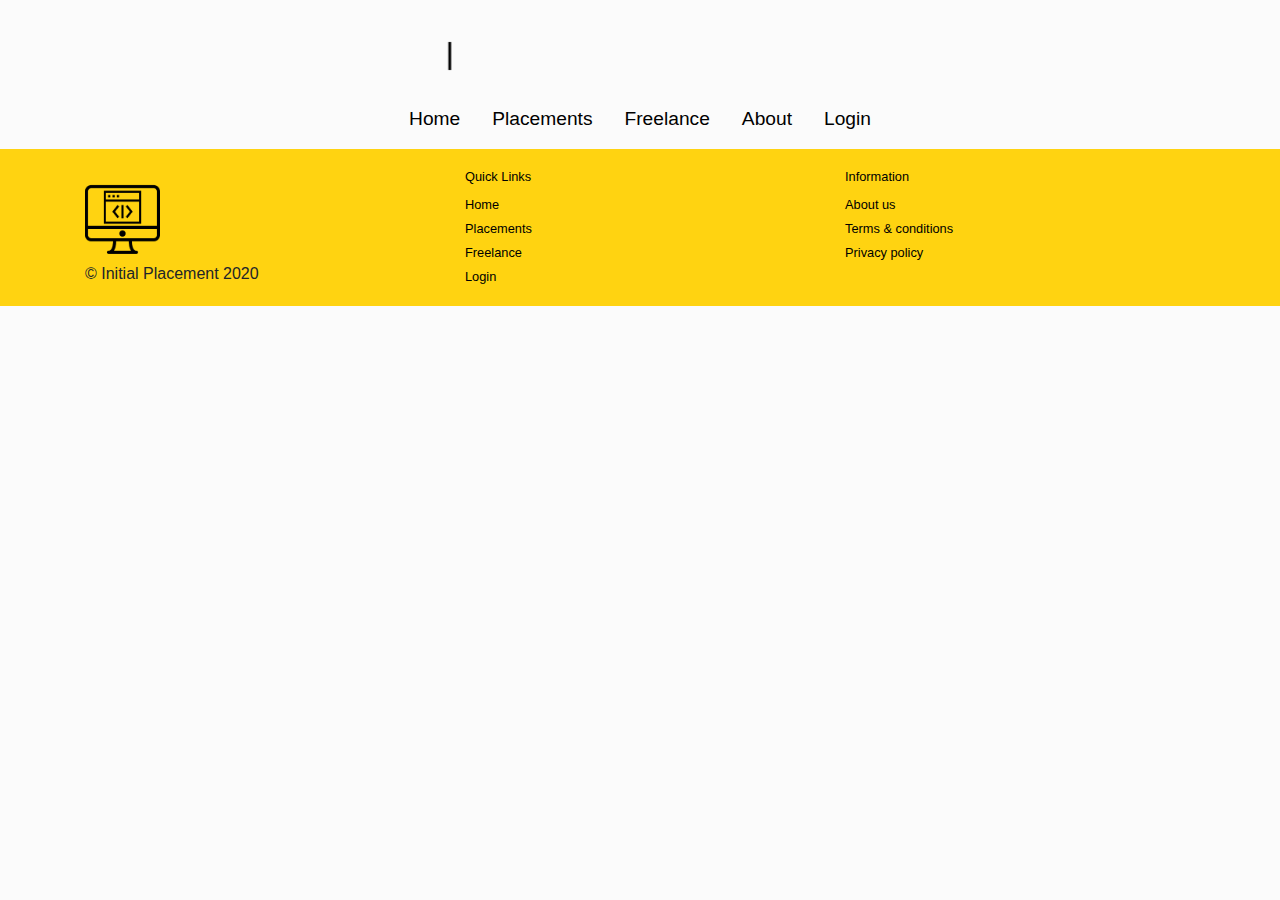
<file: html/about.html>
<!doctype html>
<html lang="en">
  <head>
    <!-- Required meta tags -->
    <meta charset="utf-8">
    <meta name="viewport" content="width=device-width, initial-scale=1, shrink-to-fit=no">

    <!-- Bootstrap CSS -->
    <link rel="stylesheet" href="https://stackpath.bootstrapcdn.com/bootstrap/4.4.1/css/bootstrap.min.css" integrity="sha384-Vkoo8x4CGsO3+Hhxv8T/Q5PaXtkKtu6ug5TOeNV6gBiFeWPGFN9MuhOf23Q9Ifjh" crossorigin="anonymous">
    <link rel="stylesheet" type="text/css" href="../css/styles.css">

    <title>Initial Placement</title>
    <link rel="icon" href="../img/icons/yellowimacandcli.png">
  </head>
  <body>
    <!-- Animated Logo -->
    <div class="container h-100">
        <div class="row h-100 align-items-center">
            <div class="col-lg-12">
            <a href="../index.html">
              <img class="animated-logo" src="../img/logo/InitialPlacementLogo_1.gif">
            </a>
            </div>
        </div>
    </div>
    <!-- End of Animated Logo -->
    <!-- Navigation -->
    <ul class="nav justify-content-center">
        <li class="nav-item">
          <a class="nav-link" href="../index.html">Home</a>
        </li>
        <li class="nav-item">
          <a class="nav-link" href="./placements.html">Placements</a>
        </li>
        <li class="nav-item">
          <a class="nav-link" href="./freelance.html">Freelance</a>
        </li>
        <li class="nav-item">
          <a class="nav-link active" href="./about.html">About</a>
          </li>
        <li class="nav-item">
          <a class="nav-link" href="./login.html">Login</a>
        </li>
      </ul>
    <!-- End of Navigation -->
    





    
     <!-- Footer -->
     <footer>
      <div class="container pb-1">
        <div class="row">
          <div class="col-md-4 pt-4">
            <div class="d-flex flex-column">
              <a class="navbar-brand" href="../index.html">
                <img src="../img/icons/imacandcli.png" width="75px">
              </a>
              <p class="text-black">© Initial Placement 2020</p>
            </div>
          </div>
          <div class="col-md mt-3">
            <ul class="navbar-nav flex-column">
              <li class="footer-item">
                <h5 class="footer-link">Quick Links</h5>
              </li>
              <li class="footer-item">
                <a class="footer-link" href="../index.html">Home</a>
              </li>
              <li class="footer-item">
                <a class="footer-link" href="../html/placements.html">Placements</a>
              </li>
              <li class="footer-item">
                <a class="footer-link" href="../html/freelance.html">Freelance</a>
              </li>
              <li class="footer-item">
                <a class="footer-link" href="../html/login.html">Login</a>
              </li>
            </ul>
          </div>
          <div class="col-md mt-3">
            <ul class="navbar-nav flex-column">
              <li class="footer-item">
                <h5 class="footer-link">Information</h5>
              </li>
              <li class="footer-item">
                <a class="footer-link" href="../html/about.html">About us</a>
              </li>
              <li class="footer-item">
                <a class="footer-link" href="#">Terms &amp; conditions</a>
              </li>
              <li class="footer-item">
                <a class="footer-link" href="#">Privacy policy</a>
              </li>
            </ul>
          </div>
        </div>
      </div>
  </footer>
    <!-- End of Footer -->

    <!-- Optional JavaScript -->
    <!-- jQuery first, then Popper.js, then Bootstrap JS -->
    <script src="https://code.jquery.com/jquery-3.4.1.slim.min.js" integrity="sha384-J6qa4849blE2+poT4WnyKhv5vZF5SrPo0iEjwBvKU7imGFAV0wwj1yYfoRSJoZ+n" crossorigin="anonymous"></script>
    <script src="https://cdn.jsdelivr.net/npm/popper.js@1.16.0/dist/umd/popper.min.js" integrity="sha384-Q6E9RHvbIyZFJoft+2mJbHaEWldlvI9IOYy5n3zV9zzTtmI3UksdQRVvoxMfooAo" crossorigin="anonymous"></script>
    <script src="https://stackpath.bootstrapcdn.com/bootstrap/4.4.1/js/bootstrap.min.js" integrity="sha384-wfSDF2E50Y2D1uUdj0O3uMBJnjuUD4Ih7YwaYd1iqfktj0Uod8GCExl3Og8ifwB6" crossorigin="anonymous"></script>
  </body>
</html>
</file>
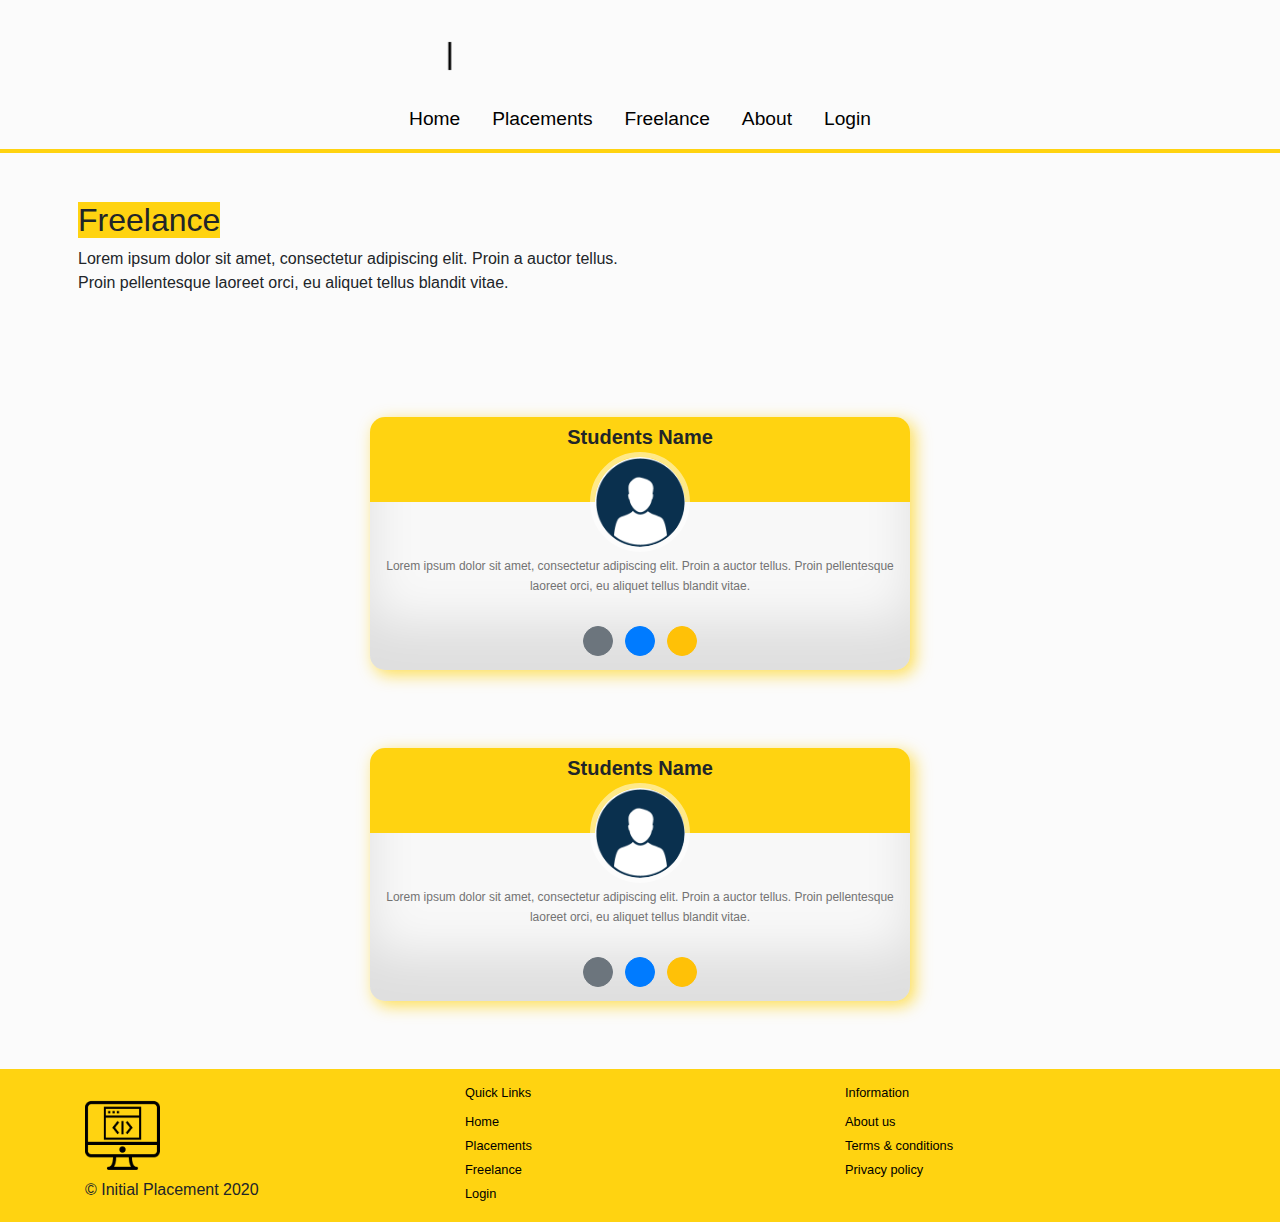
<file: html/freelance.html>
<!doctype html>
<html lang="en">
  <head>
    <!-- Required meta tags -->
    <meta charset="utf-8">
    <meta name="viewport" content="width=device-width, initial-scale=1, shrink-to-fit=no">

    <!-- Bootstrap CSS -->
    <link rel="stylesheet" href="https://stackpath.bootstrapcdn.com/bootstrap/4.4.1/css/bootstrap.min.css" integrity="sha384-Vkoo8x4CGsO3+Hhxv8T/Q5PaXtkKtu6ug5TOeNV6gBiFeWPGFN9MuhOf23Q9Ifjh" crossorigin="anonymous">
    <link rel="stylesheet" type="text/css" href="../css/styles.css">

    <title>Initial Placement</title>
    <link rel="icon" href="../img/icons/yellowimacandcli.png">
  </head>
  <body>
    <!-- Animated Logo -->
    <div class="container h-100">
        <div class="row h-100 align-items-center">
            <div class="col-lg-12">
            <a href="../index.html">
              <img class="animated-logo" src="../img/logo/InitialPlacementLogo_1.gif">
            </a>
            </div>
        </div>
    </div>
    <!-- End of Animated Logo -->
    <!-- Navigation -->
    <ul class="nav justify-content-center">
        <li class="nav-item">
          <a class="nav-link" href="../index.html">Home</a>
        </li>
        <li class="nav-item">
          <a class="nav-link" href="./placements.html">Placements</a>
        </li>
        <li class="nav-item">
          <a class="nav-link active" href="./freelance.html">Freelance</a>
        </li>
        <li class="nav-item">
          <a class="nav-link" href="./about.html">About</a>
          </li>
        <li class="nav-item">
          <a class="nav-link" href="./login.html">Login</a>
        </li>
      </ul>
    <!-- End of Navigation -->
    <!-- Body Text -->
    <div class="container py-5 px-2">
      <h2 class="freelance-heading"><span>Freelance</span></h2>
      <p>Lorem ipsum dolor sit amet, consectetur adipiscing elit. Proin a auctor tellus.<br>
        Proin pellentesque laoreet orci, eu aliquet tellus blandit vitae.</p>
    </div>


     <!-- Card -->    
     <div class="container my-5">
      <div class="row justify-content-center">
       <div class="col col-sm-6">
            <div class="CustomCard hoverCustomCard">
                <div class="CustomCardheader text-black btn-custom">
                    <h5 class="col pt-2"><strong>Students Name</strong></h5>
                    <i class="far pt-2 pr-3 fa-heart float-right pointer" style="position:absolute;right:0;top:0"
                    ></i>
                </div>
                <div class="avatar">
                    <img alt="" src="[data-uri]">
                </div>
                <div class="info">
                    <div class="desc">Lorem ipsum dolor sit amet, consectetur adipiscing elit.
                      Proin a auctor tellus. Proin pellentesque laoreet orci, eu aliquet tellus blandit vitae.</div>
                    <!-- <footer class="blockquote-footer float-right">Someone in <cite title="Source Title">Source
                            Title</cite></footer> -->
                </div>
                <div class="bottom mx-auto">
                    <a class="btn btn-secondary btn-twitter btn-sm">
                        <i class="fas fa-user-lock text-black pointer"></i>
                    </a>
                    <a class="btn btn-primary btn-sm mx-2" rel="publisher">
                        <i class="fas fa-globe-africa text-black pointer"></i>
                    </a>
                    <a class="btn btn-warning btn-sm" rel="publisher">
                        <i class="fas fa-exclamation-circle text-black pointer"></i>
                    </a>
                </div>
            </div>
        </div>
      </div>
    </div>

    <div class="container my-5">
      <div class="row justify-content-center">
       <div class="col col-sm-6">
            <div class="CustomCard hoverCustomCard">
                <div class="CustomCardheader text-black btn-custom">
                    <h5 class="col pt-2"><strong>Students Name</strong></h5>
                    <i class="far pt-2 pr-3 fa-heart float-right pointer" style="position:absolute;right:0;top:0"
                    ></i>
                </div>
                <div class="avatar">
                    <img alt="" src="[data-uri]">
                </div>
                <div class="info">
                    <div class="desc">Lorem ipsum dolor sit amet, consectetur adipiscing elit.
                      Proin a auctor tellus. Proin pellentesque laoreet orci, eu aliquet tellus blandit vitae.</div>
                    <!-- <footer class="blockquote-footer float-right">Someone in <cite title="Source Title">Source
                            Title</cite></footer> -->
                </div>
                <div class="bottom mx-auto">
                    <a class="btn btn-secondary btn-twitter btn-sm">
                        <i class="fas fa-user-lock text-black pointer"></i>
                    </a>
                    <a class="btn btn-primary btn-sm mx-2" rel="publisher">
                        <i class="fas fa-globe-africa text-black pointer"></i>
                    </a>
                    <a class="btn btn-warning btn-sm" rel="publisher">
                        <i class="fas fa-exclamation-circle text-black pointer"></i>
                    </a>
                </div>
            </div>
        </div>
      </div>
    </div>




    
     <!-- Footer -->
     <footer>
      <div class="container pb-1">
        <div class="row">
          <div class="col-md-4 pt-4">
            <div class="d-flex flex-column">
              <a class="navbar-brand" href="../index.html">
                <img src="../img/icons/imacandcli.png" width="75px">
              </a>
              <p class="text-black">© Initial Placement 2020</p>
            </div>
          </div>
          <div class="col-md mt-3">
            <ul class="navbar-nav flex-column">
              <li class="footer-item">
                <h5 class="footer-link">Quick Links</h5>
              </li>
              <li class="footer-item">
                <a class="footer-link" href="../index.html">Home</a>
              </li>
              <li class="footer-item">
                <a class="footer-link" href="../html/placements.html">Placements</a>
              </li>
              <li class="footer-item">
                <a class="footer-link" href="../html/freelance.html">Freelance</a>
              </li>
              <li class="footer-item">
                <a class="footer-link" href="../html/login.html">Login</a>
              </li>
            </ul>
          </div>
          <div class="col-md mt-3">
            <ul class="navbar-nav flex-column">
              <li class="footer-item">
                <h5 class="footer-link">Information</h5>
              </li>
              <li class="footer-item">
                <a class="footer-link" href="../html/about.html">About us</a>
              </li>
              <li class="footer-item">
                <a class="footer-link" href="#">Terms &amp; conditions</a>
              </li>
              <li class="footer-item">
                <a class="footer-link" href="#">Privacy policy</a>
              </li>
            </ul>
          </div>
        </div>
      </div>
  </footer>
    <!-- End of Footer -->

    <!-- Optional JavaScript -->
    <!-- jQuery first, then Popper.js, then Bootstrap JS -->
    <script src="https://code.jquery.com/jquery-3.4.1.slim.min.js" integrity="sha384-J6qa4849blE2+poT4WnyKhv5vZF5SrPo0iEjwBvKU7imGFAV0wwj1yYfoRSJoZ+n" crossorigin="anonymous"></script>
    <script src="https://cdn.jsdelivr.net/npm/popper.js@1.16.0/dist/umd/popper.min.js" integrity="sha384-Q6E9RHvbIyZFJoft+2mJbHaEWldlvI9IOYy5n3zV9zzTtmI3UksdQRVvoxMfooAo" crossorigin="anonymous"></script>
    <script src="https://stackpath.bootstrapcdn.com/bootstrap/4.4.1/js/bootstrap.min.js" integrity="sha384-wfSDF2E50Y2D1uUdj0O3uMBJnjuUD4Ih7YwaYd1iqfktj0Uod8GCExl3Og8ifwB6" crossorigin="anonymous"></script>
  </body>
</html>
</file>
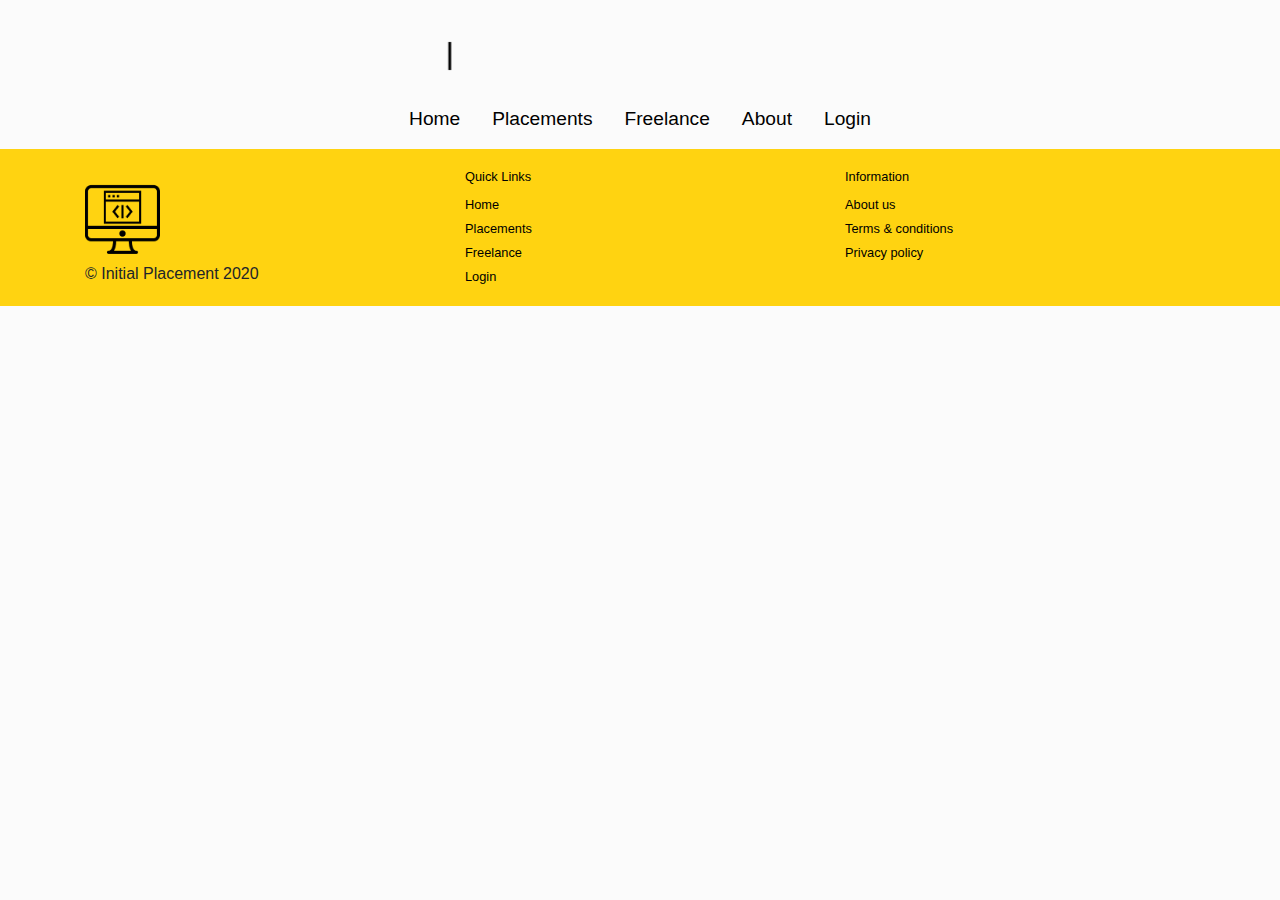
<file: html/login.html>
<!doctype html>
<html lang="en">
  <head>
    <!-- Required meta tags -->
    <meta charset="utf-8">
    <meta name="viewport" content="width=device-width, initial-scale=1, shrink-to-fit=no">

    <!-- Bootstrap CSS -->
    <link rel="stylesheet" href="https://stackpath.bootstrapcdn.com/bootstrap/4.4.1/css/bootstrap.min.css" integrity="sha384-Vkoo8x4CGsO3+Hhxv8T/Q5PaXtkKtu6ug5TOeNV6gBiFeWPGFN9MuhOf23Q9Ifjh" crossorigin="anonymous">
    <link rel="stylesheet" type="text/css" href="../css/styles.css">

    <title>Initial Placement</title>
    <link rel="icon" href="../img/icons/yellowimacandcli.png">
  </head>
  <body>
    <!-- Animated Logo -->
    <div class="container h-100">
        <div class="row h-100 align-items-center">
            <div class="col-lg-12">
            <a href="../index.html">
              <img class="animated-logo" src="../img/logo/InitialPlacementLogo_1.gif">
            </a>
            </div>
        </div>
    </div>
    <!-- End of Animated Logo -->
    <!-- Navigation -->
    <ul class="nav justify-content-center">
        <li class="nav-item">
          <a class="nav-link" href="../index.html">Home</a>
        </li>
        <li class="nav-item">
          <a class="nav-link" href="./placements.html">Placements</a>
        </li>
        <li class="nav-item">
          <a class="nav-link" href="./freelance.html">Freelance</a>
        </li>
        <li class="nav-item">
          <a class="nav-link" href="./about.html">About</a>
          </li>
        <li class="nav-item">
          <a class="nav-link active" href="./login.html">Login</a>
        </li>
      </ul>
    <!-- End of Navigation -->
    





    
     <!-- Footer -->
     <footer>
      <div class="container pb-1">
        <div class="row">
          <div class="col-md-4 pt-4">
            <div class="d-flex flex-column">
              <a class="navbar-brand" href="../index.html">
                <img src="../img/icons/imacandcli.png" width="75px">
              </a>
              <p class="text-black">© Initial Placement 2020</p>
            </div>
          </div>
          <div class="col-md mt-3">
            <ul class="navbar-nav flex-column">
              <li class="footer-item">
                <h5 class="footer-link">Quick Links</h5>
              </li>
              <li class="footer-item">
                <a class="footer-link" href="../index.html">Home</a>
              </li>
              <li class="footer-item">
                <a class="footer-link" href="../html/placements.html">Placements</a>
              </li>
              <li class="footer-item">
                <a class="footer-link" href="../html/freelance.html">Freelance</a>
              </li>
              <li class="footer-item">
                <a class="footer-link" href="../html/login.html">Login</a>
              </li>
            </ul>
          </div>
          <div class="col-md mt-3">
            <ul class="navbar-nav flex-column">
              <li class="footer-item">
                <h5 class="footer-link">Information</h5>
              </li>
              <li class="footer-item">
                <a class="footer-link" href="../html/about.html">About us</a>
              </li>
              <li class="footer-item">
                <a class="footer-link" href="#">Terms &amp; conditions</a>
              </li>
              <li class="footer-item">
                <a class="footer-link" href="#">Privacy policy</a>
              </li>
            </ul>
          </div>
        </div>
      </div>
  </footer>
    <!-- End of Footer -->

    <!-- Optional JavaScript -->
    <!-- jQuery first, then Popper.js, then Bootstrap JS -->
    <script src="https://code.jquery.com/jquery-3.4.1.slim.min.js" integrity="sha384-J6qa4849blE2+poT4WnyKhv5vZF5SrPo0iEjwBvKU7imGFAV0wwj1yYfoRSJoZ+n" crossorigin="anonymous"></script>
    <script src="https://cdn.jsdelivr.net/npm/popper.js@1.16.0/dist/umd/popper.min.js" integrity="sha384-Q6E9RHvbIyZFJoft+2mJbHaEWldlvI9IOYy5n3zV9zzTtmI3UksdQRVvoxMfooAo" crossorigin="anonymous"></script>
    <script src="https://stackpath.bootstrapcdn.com/bootstrap/4.4.1/js/bootstrap.min.js" integrity="sha384-wfSDF2E50Y2D1uUdj0O3uMBJnjuUD4Ih7YwaYd1iqfktj0Uod8GCExl3Og8ifwB6" crossorigin="anonymous"></script>
  </body>
</html>
</file>
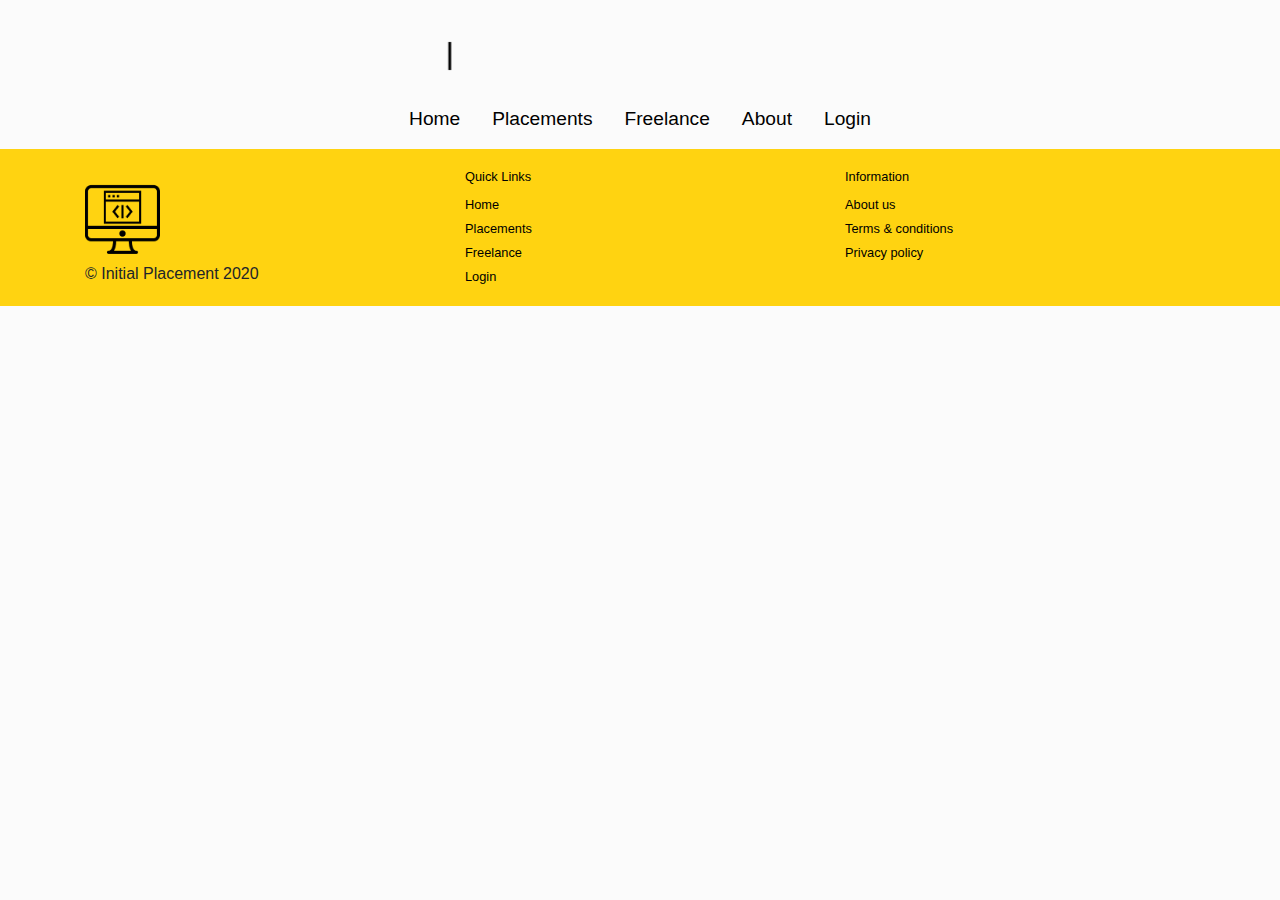
<file: html/placements.html>
<!doctype html>
<html lang="en">
  <head>
    <!-- Required meta tags -->
    <meta charset="utf-8">
    <meta name="viewport" content="width=device-width, initial-scale=1, shrink-to-fit=no">

    <!-- Bootstrap CSS -->
    <link rel="stylesheet" href="https://stackpath.bootstrapcdn.com/bootstrap/4.4.1/css/bootstrap.min.css" integrity="sha384-Vkoo8x4CGsO3+Hhxv8T/Q5PaXtkKtu6ug5TOeNV6gBiFeWPGFN9MuhOf23Q9Ifjh" crossorigin="anonymous">
    <link rel="stylesheet" type="text/css" href="../css/styles.css">

    <title>Initial Placement</title>
    <link rel="icon" href="../img/icons/yellowimacandcli.png">
  </head>
  <body>
    <!-- Animated Logo -->
    <div class="container h-100">
        <div class="row h-100 align-items-center">
            <div class="col-lg-12">
            <a href="../index.html">
              <img class="animated-logo" src="../img/logo/InitialPlacementLogo_1.gif">
            </a>
            </div>
        </div>
    </div>
    <!-- End of Animated Logo -->
    <!-- Navigation -->
    <ul class="nav justify-content-center">
        <li class="nav-item">
          <a class="nav-link" href="../index.html">Home</a>
        </li>
        <li class="nav-item">
          <a class="nav-link active" href="./placements.html">Placements</a>
        </li>
        <li class="nav-item">
          <a class="nav-link" href="./freelance.html">Freelance</a>
        </li>
        <li class="nav-item">
          <a class="nav-link" href="./about.html">About</a>
          </li>
        <li class="nav-item">
          <a class="nav-link" href="./login.html">Login</a>
        </li>
      </ul>
    <!-- End of Navigation -->
    





    
     <!-- Footer -->
     <footer>
      <div class="container pb-1">
        <div class="row">
          <div class="col-md-4 pt-4">
            <div class="d-flex flex-column">
              <a class="navbar-brand" href="../index.html">
                <img src="../img/icons/imacandcli.png" width="75px">
              </a>
              <p class="text-black">© Initial Placement 2020</p>
            </div>
          </div>
          <div class="col-md mt-3">
            <ul class="navbar-nav flex-column">
              <li class="footer-item">
                <h5 class="footer-link">Quick Links</h5>
              </li>
              <li class="footer-item">
                <a class="footer-link" href="../index.html">Home</a>
              </li>
              <li class="footer-item">
                <a class="footer-link" href="../html/placements.html">Placements</a>
              </li>
              <li class="footer-item">
                <a class="footer-link" href="../html/freelance.html">Freelance</a>
              </li>
              <li class="footer-item">
                <a class="footer-link" href="../html/login.html">Login</a>
              </li>
            </ul>
          </div>
          <div class="col-md mt-3">
            <ul class="navbar-nav flex-column">
              <li class="footer-item">
                <h5 class="footer-link">Information</h5>
              </li>
              <li class="footer-item">
                <a class="footer-link" href="../html/about.html">About us</a>
              </li>
              <li class="footer-item">
                <a class="footer-link" href="#">Terms &amp; conditions</a>
              </li>
              <li class="footer-item">
                <a class="footer-link" href="#">Privacy policy</a>
              </li>
            </ul>
          </div>
        </div>
      </div>
  </footer>
    <!-- End of Footer -->

    <!-- Optional JavaScript -->
    <!-- jQuery first, then Popper.js, then Bootstrap JS -->
    <script src="https://code.jquery.com/jquery-3.4.1.slim.min.js" integrity="sha384-J6qa4849blE2+poT4WnyKhv5vZF5SrPo0iEjwBvKU7imGFAV0wwj1yYfoRSJoZ+n" crossorigin="anonymous"></script>
    <script src="https://cdn.jsdelivr.net/npm/popper.js@1.16.0/dist/umd/popper.min.js" integrity="sha384-Q6E9RHvbIyZFJoft+2mJbHaEWldlvI9IOYy5n3zV9zzTtmI3UksdQRVvoxMfooAo" crossorigin="anonymous"></script>
    <script src="https://stackpath.bootstrapcdn.com/bootstrap/4.4.1/js/bootstrap.min.js" integrity="sha384-wfSDF2E50Y2D1uUdj0O3uMBJnjuUD4Ih7YwaYd1iqfktj0Uod8GCExl3Og8ifwB6" crossorigin="anonymous"></script>
  </body>
</html>
</file>
<file: css/styles.css>
/* 
Colour Scheme:
    Yellow #FFD311   -   255, 211, 17
    White #FBFBFB
    LightGrey #f1f1f1  -  241, 241, 241
    Black #000000
*/

body {
    background-color: #FBFBFB;
}

/* Logo */
.animated-logo {
    display: block;
    margin: 20px auto 5px auto;
    width: 50%;
}
/* Navigation */
.nav {
    padding-bottom: 5px;
    border-bottom: 4px solid #FFD311;
}
.nav-link {
    font-size: 1.2rem;
    color: #000000;
    border-bottom: 2px solid transparent;
}

.nav-link:hover {
    color: #FFD311;
    border-bottom: 2px solid #000000;
}

/* Carousel */
.carousel-container {
    padding: 0;
    box-shadow: 
         inset 0 -3em 3em rgba(0,0,0,0.1), 
               0.3em 0.3em 1em rgba(255, 211, 17,0.7);
}
.img-fluid {
    max-width: 100%;
    height: 70vh;
}
.carousel-inner > .item > img, .carousel-inner > .item > a > img{
    margin:auto;
}

/* Information Cards */
.how-section1{
    margin-top:-15%;
    margin: -10% 2.5% 0 2.5%;
    padding: 10%;
}
.how-section1 h4{
    color: #000000;
    font-weight: bold;
    font-size: 30px;
    
}
.how-section1 .subheading{
    color: #000000;
    font-size: 20px;
    
}
.information-card-text {
    background-color: #f1f1f1;
    /* background-image: linear-gradient(#FBFBFB, #FFD311); */
    border: none;
    border-radius: 10px 25px;
    box-shadow: 
         inset 0 -3em 3em rgba(0,0,0,0.1), 
               0.3em 0.3em 1em rgba(255, 211, 17,0.7);
}
.how-section1 .row
{
    margin-top: 10%;
}
.how-img 
{
    text-align: center;
}
.how-img img{
    height: auto;
    width: 40%;
}

.my-card
{
    position:absolute;
    left:40%;
    top:-20px;
    border-radius:50%;
}

/* Footer */
footer {
    background-color: #FFD311;
    font-size: 1rem;
}

.footer-link {
    font-size: 0.8rem;
    color: #000000;
}

.footer-link:hover {
    color: #000000;
}

.freelance-heading {
    text-align: left;
}

.freelance-heading span { 
    background-color: #FFD311; 
}


/* Freelance page card */
.CustomCard {
  padding-top: 20px;
  margin: 10px 0 20px 0;
  background-color: rgba(241, 241, 241, 0.2);
  border-top-width: 0;
  border-bottom-width: 2px;
  -webkit-border-radius: 3px;
  -moz-border-radius: 3px;
  border-radius: 15px;
  -webkit-box-shadow: none;
  -moz-box-shadow: none;
  box-shadow: none;
  -webkit-box-sizing: border-box;
  -moz-box-sizing: border-box;
  box-sizing: border-box;
  box-shadow: 
         inset 0 -3em 3em rgba(0,0,0,0.1), 
               0.3em 0.3em 1em rgba(255, 211, 17,0.7);
}

.CustomCard.hoverCustomCard {
  position: relative;
  padding-top: 0;
  overflow: hidden;
  text-align: center;
}

.CustomCard.hoverCustomCard .CustomCardheader {
  background-size: cover;
  background-color: #FFD311;
  height: 85px;
}

.CustomCard.hoverCustomCard .avatar {
  position: relative;
  top: -50px;
  margin-bottom: -50px;
}

.CustomCard.hoverCustomCard .avatar img {
  width: 100px;
  height: 100px;
  max-width: 100px;
  max-height: 100px;
  -webkit-border-radius: 50%;
  -moz-border-radius: 50%;
  border-radius: 50%;
  border: 5px solid rgba(255,255,255,0.5);
}

.CustomCard.hoverCustomCard .info {
  padding: 4px 8px 10px;
}

.CustomCard.hoverCustomCard .info .desc {
  overflow: hidden;
  font-size: 12px;
  line-height: 20px;
  color: #737373;
  text-overflow: ellipsis;
}

.CustomCard.hoverCustomCard .bottom {
  padding: 20px 5px;
  margin-bottom: -6px;
  text-align: center;
}

.btn{ border-radius: 50%; width:30px; height:30px; line-height:18px;  }
</file>
